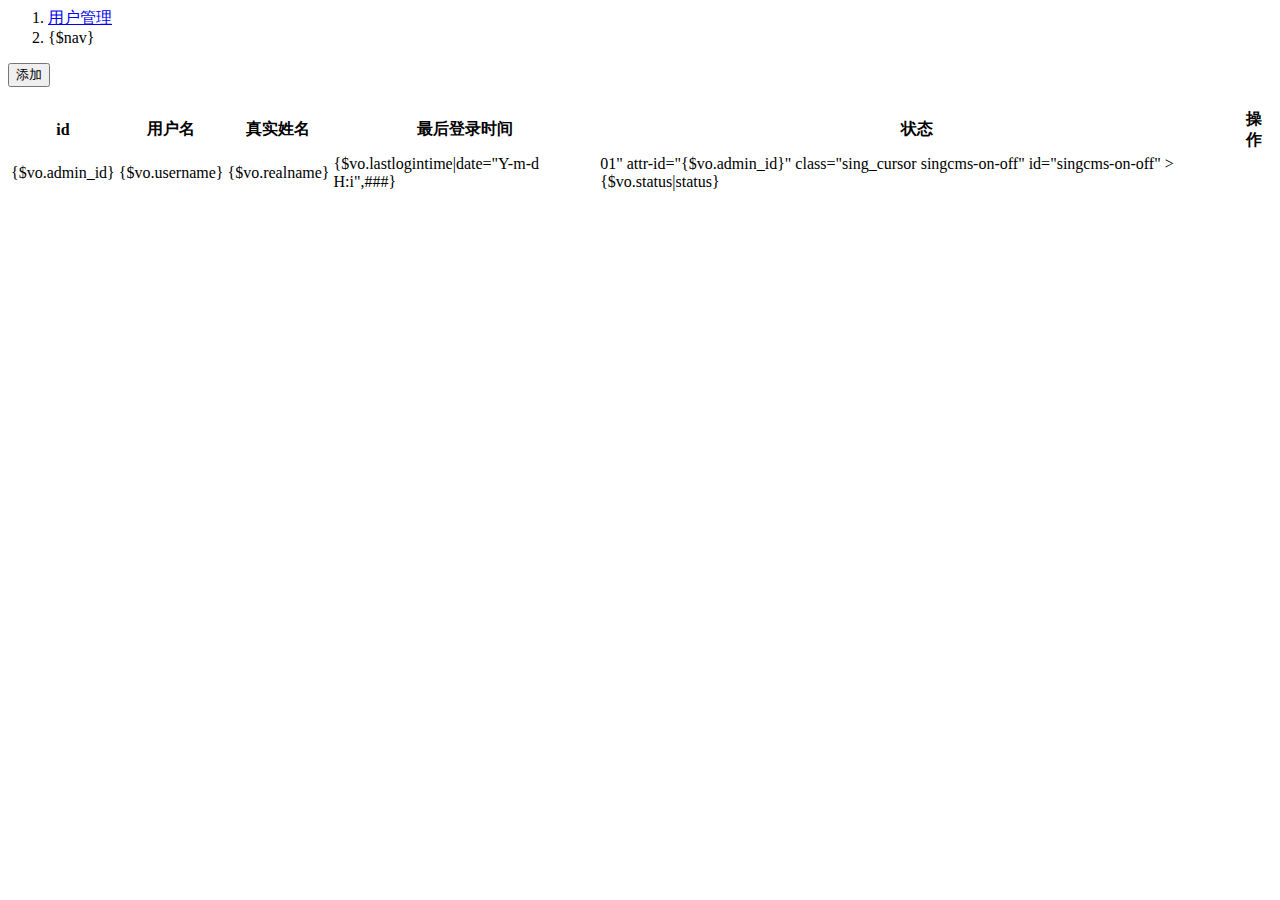
<file: Html/adminhtml/Admin/index.html>
<include file="Index/header" />
<body>

<div id="wrapper">

    <include file="Index/nav"/>

    <div id="page-wrapper">

    <div class="container-fluid">

        <!-- Page Heading -->
        <div class="row">
            <div class="col-lg-12">

                <ol class="breadcrumb">
                    <li>
                        <i class="fa fa-dashboard"></i>  <a href="/admin.php?c=admin">用户管理</a>
                    </li>
                    <li class="active">
                        <i class="fa fa-table"></i>{$nav}
                    </li>
                </ol>
            </div>
        </div>
        <!-- /.row -->
        
        <div>
          <button  id="button-add" type="button" class="btn btn-primary dropdown-toggle" data-toggle="dropdown" aria-haspopup="true" aria-expanded="false"><span class="glyphicon glyphicon-plus" aria-hidden="true"></span>添加 </button>
        </div>
        <div class="row">
            <div class="col-lg-6">
                <h3></h3>
                <div class="table-responsive">
                    <form id="singcms-listorder">
                    <table class="table table-bordered table-hover singcms-table">
                        <thead>
                        <tr>
                            <th>id</th>
                            <th>用户名</th>
                            <th>真实姓名</th>
                            <th>最后登录时间</th>
                            <th>状态</th>
                            <th>操作</th>
                        </tr>
                        </thead>
                        <tbody>
                        <volist name="admins" id="vo">
                            <tr>
                                
                                <td>{$vo.admin_id}</td>
                                <td>{$vo.username}</td>
                                <td>{$vo.realname}</td>
                                <td>{$vo.lastlogintime|date="Y-m-d H:i",###}</td>
                                <td><span  attr-status="<if condition="$vo['status'] eq 1">0<else/>1</if>"  attr-id="{$vo.admin_id}" class="sing_cursor singcms-on-off" id="singcms-on-off" >{$vo.status|status}</span></td>
                                <td>    <a href="javascript:void(0)" attr-id="{$vo.admin_id}" id="singcms-delete"  attr-a="admin" attr-message="删除"><span class="glyphicon glyphicon-remove-circle" aria-hidden="true"></span></a></td>
                            </tr>
                        </volist>

                        </tbody>
                    </table>
                    </form>
                    
                </div>
            </div>

        </div>
        <!-- /.row -->
    </div>
    <!-- /.container-fluid -->

</div>
<!-- /#page-wrapper -->

</div>
<!-- /#wrapper -->
<!-- Morris Charts JavaScript -->
<script>
    var SCOPE = {
        'add_url' : '/admin.php?c=admin&a=add',
        'edit_url' : '/admin.php?c=admin&a=edit',
        'set_status_url' : '/admin.php?c=admin&a=setStatus',
        'index_url' : '/',

    }
</script>

<include file="Index/footer" />
</file>
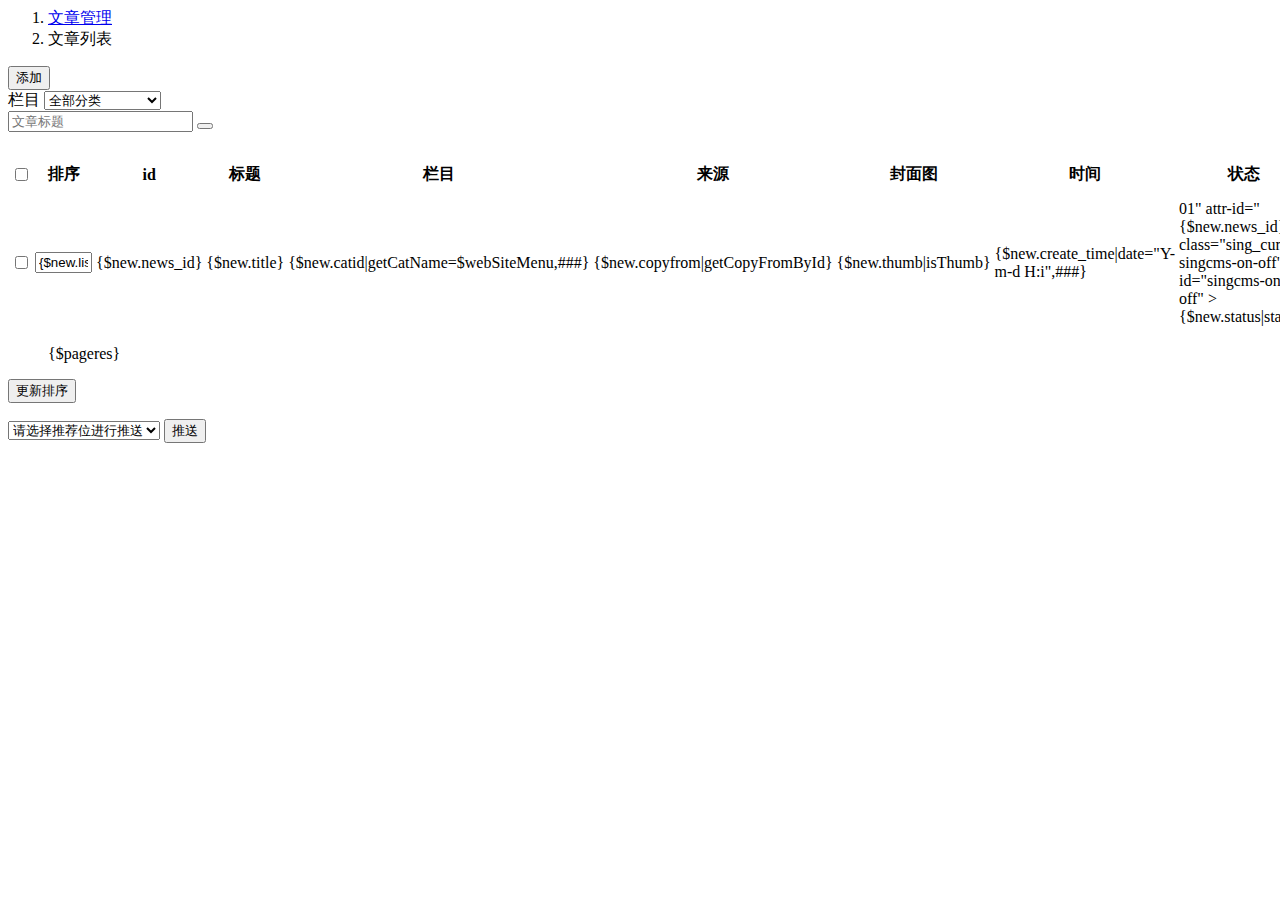
<file: Html/adminhtml/Content/index.html>
<include file="Index/header" />
<body>
<div id="wrapper">

  <include file="Index/nav"/>
  <div id="page-wrapper">

    <div class="container-fluid" >

      <!-- Page Heading -->
      <div class="row">
        <div class="col-lg-12">

          <ol class="breadcrumb">
            <li>
              <i class="fa fa-dashboard"></i>  <a href="/admin.php?c=content">文章管理</a>
            </li>
            <li class="active">
              <i class="fa fa-table"></i>文章列表
            </li>
          </ol>
        </div>
      </div>
      <!-- /.row -->
      <div >
        <button  id="button-add" type="button" class="btn btn-primary dropdown-toggle" data-toggle="dropdown" aria-haspopup="true" aria-expanded="false"><span class="glyphicon glyphicon-plus" aria-hidden="true"></span>添加 </button>
      </div>
      <div class="row">
        <form action="/admin.php" method="get">
          <div class="col-md-3">
            <div class="input-group">
              <span class="input-group-addon">栏目</span>
              <select class="form-control" name="catid">
                <option value='' >全部分类</option>
                <foreach name="webSiteMenu" item="sitenav">
                  <option value="{$sitenav.menu_id}" >{$sitenav.name}</option>
                </foreach>
              </select>
            </div>
          </div>
          <input type="hidden" name="c" value="content"/>
          <input type="hidden" name="a" value="index"/>
          <div class="col-md-3">
            <div class="input-group">
              <input class="form-control" name="title" type="text" value="" placeholder="文章标题" />
                <span class="input-group-btn">
                  <button id="sub_data" type="submit" class="btn btn-primary"><i class="glyphicon glyphicon-search"></i></button>
                </span>
            </div>
          </div>
        </form>
      </div>
      <div class="row">
        <div class="col-lg-6">
          <h3></h3>
          <div class="table-responsive">
            <form id="singcms-listorder">
              <table class="table table-bordered table-hover singcms-table">
                <thead>
                <tr>
                  <th id="singcms-checkbox-all" width="10"><input type="checkbox"/></th>
                  <th width="14">排序</th><!--6.7-->
                  <th>id</th>
                  <th>标题</th>
                  <th>栏目</th>
                  <th>来源</th>
                  <th>封面图</th>
                  <th>时间</th>
                  <th>状态</th>
                  <th>操作</th>
                </tr>
                </thead>
                <tbody>
                <volist name="news" id="new">
                  <tr>
                    <td><input type="checkbox" name="pushcheck" value="{$new.news_id}"></td>
                    <td><input size=4 type='text'  name='listorder[{$new.news_id}]' value="{$new.listorder}"/></td><!--6.7-->
                    <td>{$new.news_id}</td>
                    <td>{$new.title}</td>
                    <td>{$new.catid|getCatName=$webSiteMenu,###}</td>
                    <td>{$new.copyfrom|getCopyFromById}</td>
                    <td>
                      {$new.thumb|isThumb}
                    </td>
                    <td>{$new.create_time|date="Y-m-d H:i",###}</td>
                    <td><span  attr-status="<if condition="$new['status'] eq 1">0<else/>1</if>"  attr-id="{$new.news_id}" class="sing_cursor singcms-on-off" id="singcms-on-off" >{$new.status|status}</span></td>
                    <td><span class="sing_cursor glyphicon glyphicon-edit" aria-hidden="true" id="singcms-edit" attr-id="{$new.news_id}" ></span>
                      <a href="javascript:void(0)" id="singcms-delete"  attr-id="{$new.news_id}"  attr-message="删除">
                        <span class="glyphicon glyphicon-remove-circle" aria-hidden="true"></span>
                      </a>
                      <a target="_blank" href="/index.php?c=detail&a=view&id={$new.news_id}" class="sing_cursor glyphicon glyphicon-eye-open" aria-hidden="true"  ></a>

                    </td>
                  </tr>
                </volist>

                </tbody>
              </table>
              <nav>

              <ul >
                {$pageres}
              </ul>

            </nav>
              <div>
                <button  id="button-listorder" type="button" class="btn btn-primary dropdown-toggle" ><span class="glyphicon glyphicon-resize-vertical" aria-hidden="true"></span>更新排序</button>
              </div>
            </form>
            <div class="input-group">
              <select class="form-control" name="position_id" id="select-push">
                <option value="0">请选择推荐位进行推送</option>
                <foreach name="positions" item="position">
                  <option value="{$position.id}">{$position.name}</option>
                </foreach>
              </select>
              <button id="singcms-push" type="button" class="btn btn-primary">推送</button>
            </div>

          </div>
        </div>

      </div>
      <!-- /.row -->



    </div>
    <!-- /.container-fluid -->

  </div>
  <!-- /#page-wrapper -->

</div>
<!-- /#wrapper -->
<script>
  var SCOPE = {
    'edit_url' : '/admin.php?c=content&a=edit',
    'add_url' : '/admin.php?c=content&a=add',
    'set_status_url' : '/admin.php?c=content&a=setStatus',
    'sing_news_view_url' : '/index.php?c=view',
    'listorder_url' : '/admin.php?c=content&a=listorder',
    'push_url' : '/admin.php?c=content&a=push',
  }
</script>
<include file="Index/footer" />
</file>
